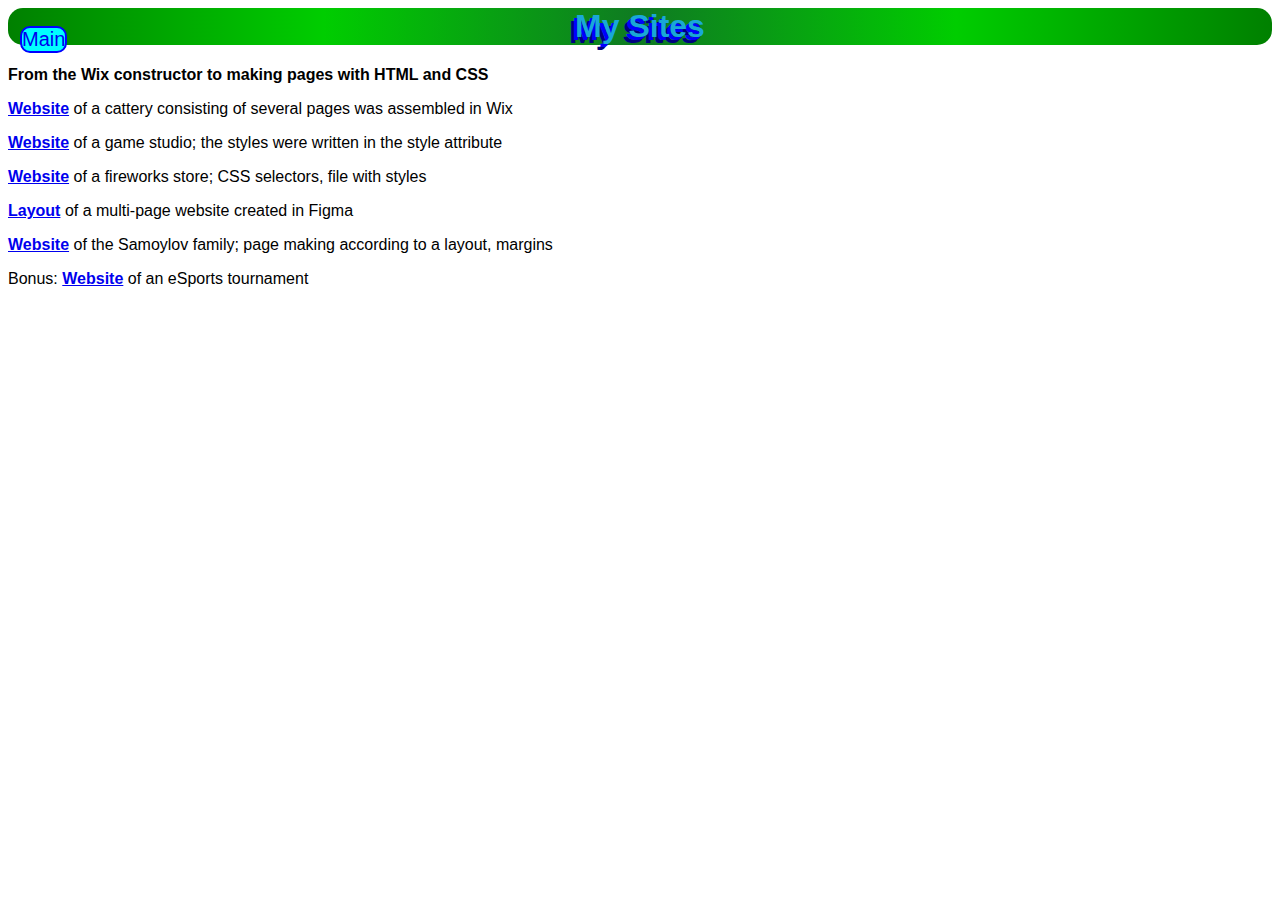
<file: myworks.html>
<html>
  <head>
    <title>My Sites</title>
    <link rel="stylesheet" href="style.css"/>
  </head>
  <body>
    <header>
      <a class="link-header" href="index.html">Main</a>
    </header>
    <main>
      <h1>My Sites</h1>
      <p class="text-big"><b>From the Wix constructor to making pages with HTML and CSS</b></p>
      <p><a class="link-text" href="https://asmartinel.wixsite.com/bigcatsite/"><b>Website</b></a> of a cattery consisting of several pages was assembled in Wix</p>
        <p><a class="link-text" href="https://translations-algo.github.io/gameLab.html"><b>Website</b></a> of a game studio; the styles were written in the style attribute</p>
        <p><a class="link-text" href="https://translations-algo.github.io/ws-eng-m4l4/"><b>Website</b></a> of a fireworks store; CSS selectors, file with styles</p>
      <p><a class="link-text" href="https://www.figma.com/file/IPijLWHOj5PtZhxP4aHCEx/M5L4-Project?node-id=0%3A1"><b>Layout</b></a> of a multi-page website created in Figma</p>
        <p><a class="link-text" href="https://translations-algo.github.io/ws-eng-m5l4-1/"><b>Website</b></a> of the Samoylov family; page making according to a layout, margins</p>
        <p>Bonus: <a class="link-text" href="https://translations-algo.github.io/wc-eng-m4l3/"><b>Website</b></a> of an eSports tournament</p>
    </main>
  </body>
</html>
</file>
<file: style.css>
body {
    font-family: sans-serif;
}

h1 {
    font-family:'Trebuchet MS', 'Lucida Sans Unicode', 'Lucida Grande', 'Lucida Sans', Arial, sans-serif;
    text-align: center;
    width: 100%;
    background-image: linear-gradient(to right,green,rgb(0, 205, 0),rgb(15, 122, 34),rgb(0, 205, 0),green);
    border-radius: 15px;
    color: rgb(25, 168, 215);
    text-shadow: -3px 3px 0 blue,-6px 6px 0 navy;
}

nav {
    display: flex;
    justify-content: space-between;
    border-top: 3px solid blue;
    border-bottom: 3px solid blue;
    margin-top: 10px;
    padding: 20px;
}

nav a {
    text-decoration: none;
    font-size: larger;
}

nav a:hover {
    color: aqua;
}

.abilities {
    color: orangered;
    font-size: 30px;
    position: relative;
    left: 20px;
}

li {
    color: crimson;
    font-size: 25px;
}

.link-header {
    border: 2px solid blue;
    background-color: aqua;
    text-decoration: none;
    font-size: 20px;
    position: absolute;
    top: 26px;
    left: 20px;
    border-radius: 10px;
}
</file>
